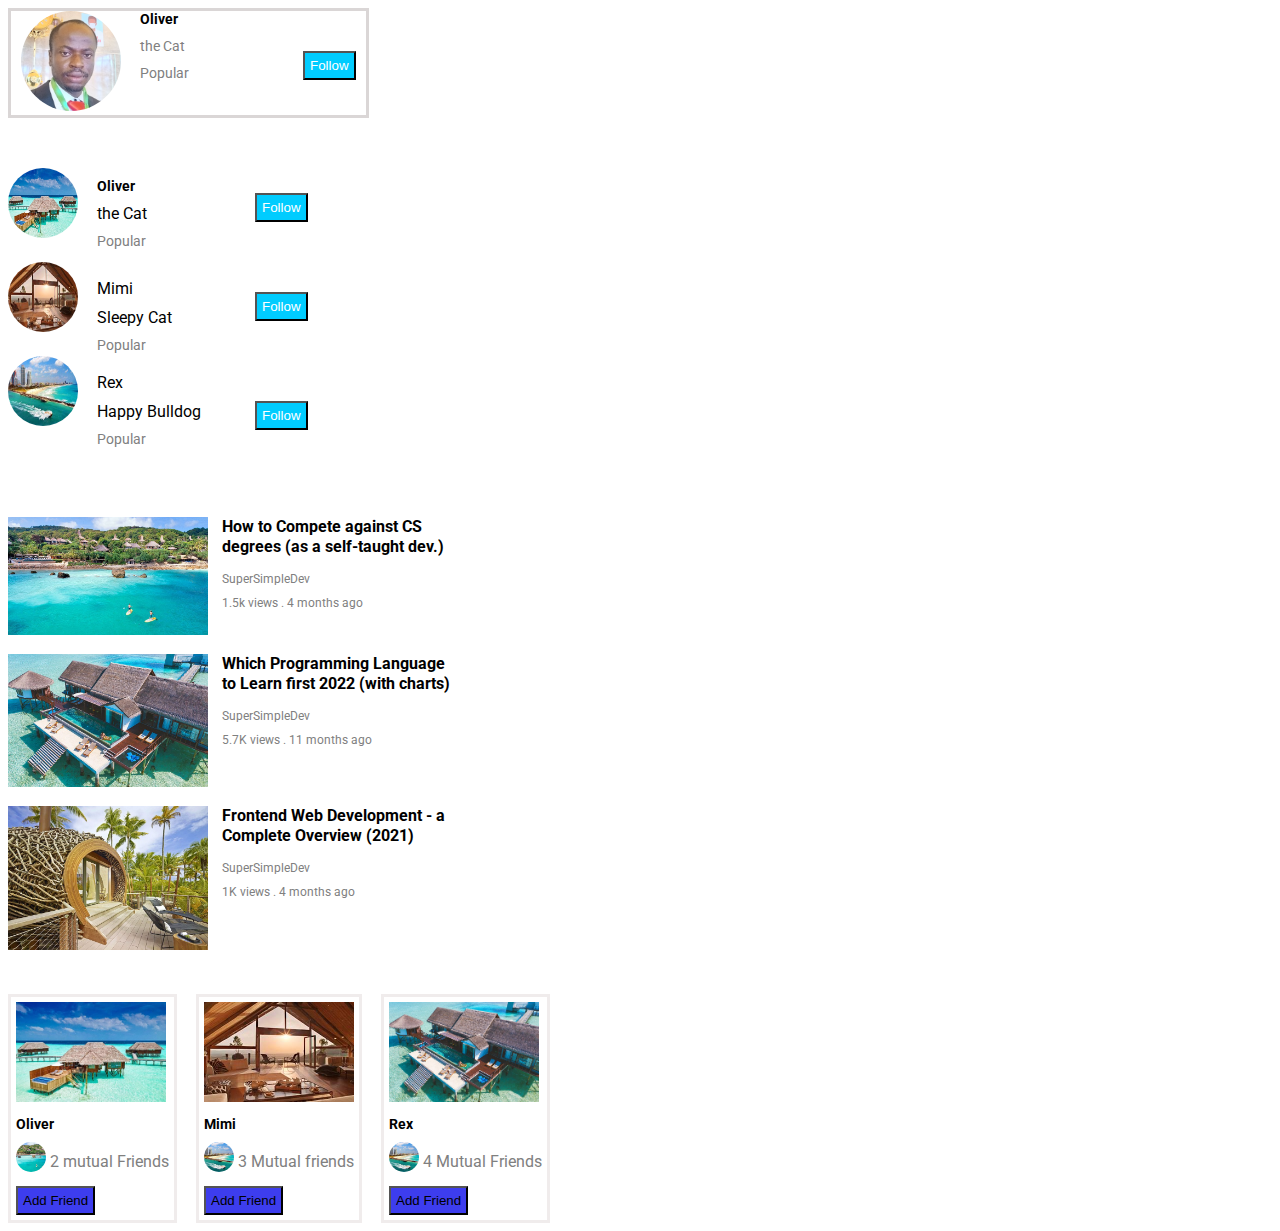
<file: index.html>
<!DOCTYPE html>
<html>
  <head>
    <title>Exercise 10</title>
    <link rel="preconnect" href="https://fonts.googleapis.com">
    <link rel="preconnect" href="https://fonts.gstatic.com" crossorigin>
    <link href="https://fonts.googleapis.com/css2?family=Roboto:wght@400;500;700&display=swap" rel="stylesheet">
   
    <link rel="stylesheet" href="Exercise 10.css">

  </head>
  <body>
    <div class="divAll">
      <div class="divCat">
        <img class="imgCat" src="Thumbnails/Kenny.jpg">
      </div>
      <div class="divText">
        <div class="Oliver">
          <p class="pOliver">
            Oliver
          </p>
        </div>
        <div class="divtheCat">
          <p class="pCat">
            the Cat
          </p>
        </div>
        <div class="divPopular">
          <p class="pPopular">
            Popular
          </p>
        </div>
      </div>
      <div class="divFollow">
        <button class="btFollow">
          Follow
        </button>
      </div>
    </div>


    <div class="div10b">
      <div class="divPictures">
        <div class="divBlackCat">
          <img class="imgBlackCat" src="Other Pictures/best-luxury-all-inclusive-resorts-world-conrad-maldives-rangali-island-the-maldives.jpg">
        </div>
        <div class="divGoldCat">
          <img class="imgGoldCat" src="Other Pictures/best-luxury-all-inclusive-world-cottars-5.jpg">
        </div>
        <div class="divWhiteCat">
          <img class="imgWhiteCat" src="Other Pictures/usa-best-places-miami-5.jpg">
        </div>
      </div>
      <div class="divText">
        
        <div class="divOliver">

          <p class="pOliver">
            Oliver
          </p>
          <p class="ptheCat">
            the Cat
          </p>
          <p class="pPopular">
            Popular
          </p>
        </div>

        <div class="divMimi">
          <p class="pMimi">
            Mimi
          </p>
          <p class="pSleepyCat">
            Sleepy Cat
          </p>
          <p class="pPopular">
            Popular
          </p>
        </div>
        <div class="divRex">
          <p class="pRex">
            Rex
          </p>
          <p class="pHappyBuldog">
            Happy Bulldog
          </p>
          <p class="pPopular">
            Popular
          </p>
        </div>
      </div>
      <div class="divButtons">
        <div class="divFollow1">
          <button class="btFollow">
            Follow
          </button>
        </div>
        <div class="divFollow2">
          <button class="btFollow">
            Follow
          </button>
        </div>
        <div class="divFollow3">
        <button class="btFollow">
          Follow
        </button>

        </div>
      </div>
    </div>
    <div class="div10c">
      <div class="divSelf-Taught">
        <div class="divSelf-Taught-Image">
          <img class="imgSelf-Taught-Image" src="Other Pictures/world-best-luxury-all-inclusive-resorts-nihi-sumba-island.jpg">
        </div>
        <div class="divSelf-Taught-Text">
          <div class="divCS">
            <p class="pCS">
              How to Compete against CS degrees &#40;as a self-taught dev&#46;&#41;
            </p>
          </div>
          <div class="divSSD1">
            <p class="pSSD1">
              SuperSimpleDev
            </p>
          </div>
          <div class="divViews1">
            <p class="pViews1">
              1<span>&#46;</span>5k views &#46; 4 months ago
            </p>
          </div>
        </div>
      </div>
      <div class="divLanguage">
        <div class="divLanguage-Image">
          <img class="imgLanguage-Image" src="Other Pictures/world-best-luxury-all-inclusive-resorts-ozen-life-maadhoo-maldives.jpg">
        </div>
        <div class="divLanguage-Text">
          <div class="divChart">
            <p class="pChart">
              Which Programming Language to Learn first 2022 &#40;with charts&#41;
            </p>
          </div>
          <div class="divSSD2">
            <p class="pSSD2">
              SuperSimpleDev
            </p>
          </div>
          <div class="divViews2">
            <p class="pViews2">
              5<span>&#46;</span>7K views &#46; 11 months ago
            </p>
          </div>
        </div>
      </div>
      <div class="divFrontend">
        <div class="divFrontend-Image">
          <img class="imgFrontend-Image" src="Other Pictures/world-best-luxury-all-inclusive-resorts-the-brando.jpg">
        </div>
        <div class="divFrontend-Text">
          <div class="divWeb">
            <p class="pWeb">
              Frontend Web Development &#45; a Complete Overview &#40;2021&#41;
            </p>
          </div>
          <div class="divSSD3">
            <p class="pSSD3">
              SuperSimpleDev
            </p>
          </div>
          <div class="divViews3">
            <p class="pViews3">
              1K views &#46; 4 months ago
            </p>
          </div>
        </div>
      </div>
    </div>


    <div class="div10d">
      <div class="divOliverPanel">
        <div class="divOliverImage">
          <img class="imgOliverImage" src="Other Pictures/best-luxury-all-inclusive-resorts-world-conrad-maldives-rangali-island-the-maldives.jpg">
        </div>
        <div class="divOliverText">
          <p class="pOliverText">
            Oliver
          </p>
        </div>
        <div class="divOliverminiImageText">
          <div class="divOliverminiImage">
            <img class="imgOliverminiImage" src="Other Pictures/world-best-luxury-all-inclusive-resorts-nihi-sumba-island.jpg">
          </div>
          <div class="divOliverminiText">
            <p class="pOliverminiText">
              2 mutual Friends
            </p>
          </div>
        </div>
        <div class="divAddFriend1">
          <button class="btAddFriend1">
            Add Friend
          </button>
        </div>
      </div>
      <div class="divMimiPanel">
        <div class="divMimiImage">
          <img class="imgMimiImage" src="Other Pictures/best-luxury-all-inclusive-world-cottars-5.jpg">
        </div>
        <div class="divMimiText">
          <p class="pMimiText">
            Mimi
          </p>
        </div>
        <div class="divMimiminiImageText">
          <div class="divMimiminiImage">
            <img class="imgMimiminiImage" src="Other Pictures/usa-best-places-miami-5.jpg">
          </div>
          <div class="divMimiminiText">
            <p class="pMimiminiText">
              3 Mutual friends
            </p>
          </div>
        </div>
        <div class="divAddFriend2">
          <button class="btAddFriend2">
            Add Friend
          </button>
        </div>
      </div>
      <div class="divRexPanel">
        <div class="divRexImage">
          <img class="imgRexImage" src="Other Pictures/world-best-luxury-all-inclusive-resorts-ozen-life-maadhoo-maldives.jpg">
        </div>
        <div class="divRexText">
          <p class="pRexText">
            Rex
          </p>
        </div>
        <div class="divRexminiImageText">
          <div class="divRexminiImage">
            <img class="imgRexminiImage" src="Other Pictures/usa-best-places-miami-5.jpg">
          </div>
          <div class="divRexminiText">
            <p class="pRexminiText">
              4 Mutual Friends
            </p>
          </div>
        </div>
        <div class="divAddFriend3">
          <button class="btAddFriend3">
            Add Friend
          </button>
        </div>
      </div>
    </div>
  </body>
</html>
</file>
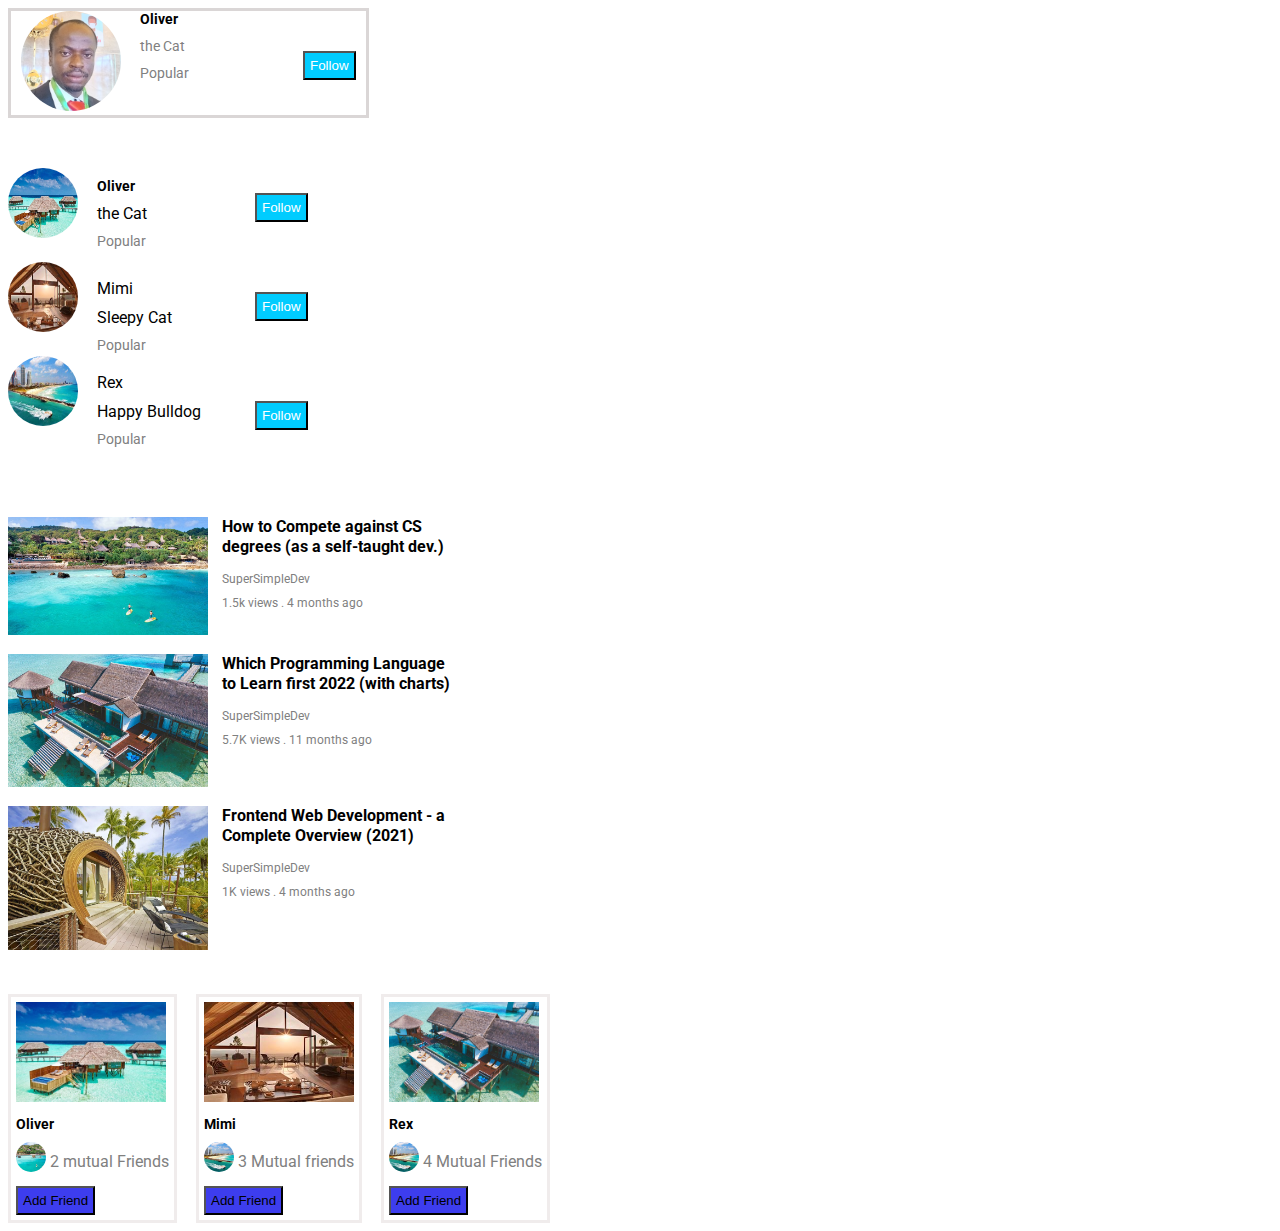
<file: Exercise 10.html>
<!DOCTYPE html>
<html>
  <head>
    <title>Exercise 10</title>
    <link rel="preconnect" href="https://fonts.googleapis.com">
    <link rel="preconnect" href="https://fonts.gstatic.com" crossorigin>
    <link href="https://fonts.googleapis.com/css2?family=Roboto:wght@400;500;700&display=swap" rel="stylesheet">
   
    <link rel="stylesheet" href="Exercise 10.css">

  </head>
  <body>
    <div class="divAll">
      <div class="divCat">
        <img class="imgCat" src="Thumbnails/Kenny.jpg">
      </div>
      <div class="divText">
        <div class="Oliver">
          <p class="pOliver">
            Oliver
          </p>
        </div>
        <div class="divtheCat">
          <p class="pCat">
            the Cat
          </p>
        </div>
        <div class="divPopular">
          <p class="pPopular">
            Popular
          </p>
        </div>
      </div>
      <div class="divFollow">
        <button class="btFollow">
          Follow
        </button>
      </div>
    </div>


    <div class="div10b">
      <div class="divPictures">
        <div class="divBlackCat">
          <img class="imgBlackCat" src="Other Pictures/best-luxury-all-inclusive-resorts-world-conrad-maldives-rangali-island-the-maldives.jpg">
        </div>
        <div class="divGoldCat">
          <img class="imgGoldCat" src="Other Pictures/best-luxury-all-inclusive-world-cottars-5.jpg">
        </div>
        <div class="divWhiteCat">
          <img class="imgWhiteCat" src="Other Pictures/usa-best-places-miami-5.jpg">
        </div>
      </div>
      <div class="divText">
        
        <div class="divOliver">

          <p class="pOliver">
            Oliver
          </p>
          <p class="ptheCat">
            the Cat
          </p>
          <p class="pPopular">
            Popular
          </p>
        </div>

        <div class="divMimi">
          <p class="pMimi">
            Mimi
          </p>
          <p class="pSleepyCat">
            Sleepy Cat
          </p>
          <p class="pPopular">
            Popular
          </p>
        </div>
        <div class="divRex">
          <p class="pRex">
            Rex
          </p>
          <p class="pHappyBuldog">
            Happy Bulldog
          </p>
          <p class="pPopular">
            Popular
          </p>
        </div>
      </div>
      <div class="divButtons">
        <div class="divFollow1">
          <button class="btFollow">
            Follow
          </button>
        </div>
        <div class="divFollow2">
          <button class="btFollow">
            Follow
          </button>
        </div>
        <div class="divFollow3">
        <button class="btFollow">
          Follow
        </button>

        </div>
      </div>
    </div>
    <div class="div10c">
      <div class="divSelf-Taught">
        <div class="divSelf-Taught-Image">
          <img class="imgSelf-Taught-Image" src="Other Pictures/world-best-luxury-all-inclusive-resorts-nihi-sumba-island.jpg">
        </div>
        <div class="divSelf-Taught-Text">
          <div class="divCS">
            <p class="pCS">
              How to Compete against CS degrees &#40;as a self-taught dev&#46;&#41;
            </p>
          </div>
          <div class="divSSD1">
            <p class="pSSD1">
              SuperSimpleDev
            </p>
          </div>
          <div class="divViews1">
            <p class="pViews1">
              1<span>&#46;</span>5k views &#46; 4 months ago
            </p>
          </div>
        </div>
      </div>
      <div class="divLanguage">
        <div class="divLanguage-Image">
          <img class="imgLanguage-Image" src="Other Pictures/world-best-luxury-all-inclusive-resorts-ozen-life-maadhoo-maldives.jpg">
        </div>
        <div class="divLanguage-Text">
          <div class="divChart">
            <p class="pChart">
              Which Programming Language to Learn first 2022 &#40;with charts&#41;
            </p>
          </div>
          <div class="divSSD2">
            <p class="pSSD2">
              SuperSimpleDev
            </p>
          </div>
          <div class="divViews2">
            <p class="pViews2">
              5<span>&#46;</span>7K views &#46; 11 months ago
            </p>
          </div>
        </div>
      </div>
      <div class="divFrontend">
        <div class="divFrontend-Image">
          <img class="imgFrontend-Image" src="Other Pictures/world-best-luxury-all-inclusive-resorts-the-brando.jpg">
        </div>
        <div class="divFrontend-Text">
          <div class="divWeb">
            <p class="pWeb">
              Frontend Web Development &#45; a Complete Overview &#40;2021&#41;
            </p>
          </div>
          <div class="divSSD3">
            <p class="pSSD3">
              SuperSimpleDev
            </p>
          </div>
          <div class="divViews3">
            <p class="pViews3">
              1K views &#46; 4 months ago
            </p>
          </div>
        </div>
      </div>
    </div>


    <div class="div10d">
      <div class="divOliverPanel">
        <div class="divOliverImage">
          <img class="imgOliverImage" src="Other Pictures/best-luxury-all-inclusive-resorts-world-conrad-maldives-rangali-island-the-maldives.jpg">
        </div>
        <div class="divOliverText">
          <p class="pOliverText">
            Oliver
          </p>
        </div>
        <div class="divOliverminiImageText">
          <div class="divOliverminiImage">
            <img class="imgOliverminiImage" src="Other Pictures/world-best-luxury-all-inclusive-resorts-nihi-sumba-island.jpg">
          </div>
          <div class="divOliverminiText">
            <p class="pOliverminiText">
              2 mutual Friends
            </p>
          </div>
        </div>
        <div class="divAddFriend1">
          <button class="btAddFriend1">
            Add Friend
          </button>
        </div>
      </div>
      <div class="divMimiPanel">
        <div class="divMimiImage">
          <img class="imgMimiImage" src="Other Pictures/best-luxury-all-inclusive-world-cottars-5.jpg">
        </div>
        <div class="divMimiText">
          <p class="pMimiText">
            Mimi
          </p>
        </div>
        <div class="divMimiminiImageText">
          <div class="divMimiminiImage">
            <img class="imgMimiminiImage" src="Other Pictures/usa-best-places-miami-5.jpg">
          </div>
          <div class="divMimiminiText">
            <p class="pMimiminiText">
              3 Mutual friends
            </p>
          </div>
        </div>
        <div class="divAddFriend2">
          <button class="btAddFriend2">
            Add Friend
          </button>
        </div>
      </div>
      <div class="divRexPanel">
        <div class="divRexImage">
          <img class="imgRexImage" src="Other Pictures/world-best-luxury-all-inclusive-resorts-ozen-life-maadhoo-maldives.jpg">
        </div>
        <div class="divRexText">
          <p class="pRexText">
            Rex
          </p>
        </div>
        <div class="divRexminiImageText">
          <div class="divRexminiImage">
            <img class="imgRexminiImage" src="Other Pictures/usa-best-places-miami-5.jpg">
          </div>
          <div class="divRexminiText">
            <p class="pRexminiText">
              4 Mutual Friends
            </p>
          </div>
        </div>
        <div class="divAddFriend3">
          <button class="btAddFriend3">
            Add Friend
          </button>
        </div>
      </div>
    </div>
  </body>
</html>
</file>
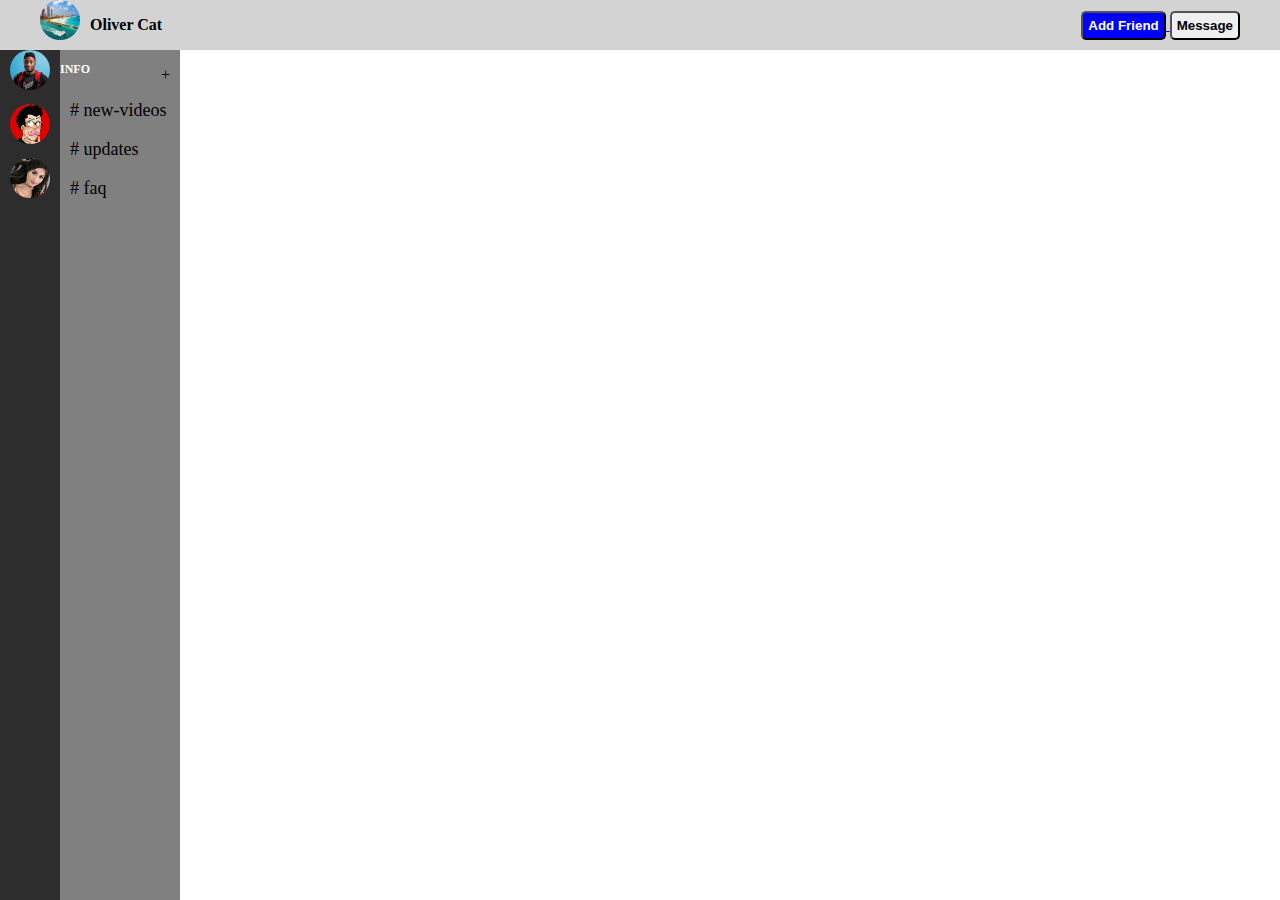
<file: Exercise 14(e-f).html>
<!DOCTYPE html>
<html>
  <head>
    <title>Exercise 14e</title>
    <style>
      .divHeader{
        display: flex;
        flex-direction: row;
        position: fixed;
        top: 0px;
        right: 0px;
        left: 0px;
        align-items: center;
        justify-content: space-between;
        padding-left: 40px;
        padding-right: 40px;
        height: 50px;
        background-color: lightgray;
      }
      .divOliverCat{
        display: flex;
        column-gap: 10px;
      }
      .imgOliverCat{
        width: 40px;
        height: 40px;
        border-radius: 20px;
      }
      .pOliverCat{
        font-weight: bold;

      }
      .btAddFriend{
        background-color: blue;
        color: white;
        font-weight: bold;
        padding-left: 5px;
        padding-right: 5px;
        padding-top: 5px;
        padding-bottom: 5px;
        border-radius:  5px;
      }
      .btMessage{
        
        font-weight: bold;
        padding-left: 5px;
        padding-right: 5px;
        padding-top: 5px;
        padding-bottom: 5px;
        border-radius:  5px;
      }
      .SideBar-1{
        position: fixed;
        top: 50px;
        bottom: 0px;
        left: 0px;
        width: 60px;
        background-color: rgb(46, 45, 45);
      }
      .SideBar-2{
        position: fixed;
        top: 50px;
        left: 60px;
        bottom: 0px;
        width: 120px;
        background-color: gray;
      }
      .divImage-1, .divImage-2, .divImage-3{
        margin-bottom: 10px;
        width: 40px;
        padding-left: 10px;
      }
      .imgImage-1, .imgImage-2, .imgImage-3{
        width: 100%;
        border-radius: 30px;
       
      }
      .pNew, .pUpdates, .pFaq{
        font-size: 18px;
        padding-left: 10px;
        margin-top: 0px;
      }
      .TopElements{
        display: flex;
        flex-direction: row;
        align-items: center;
        justify-content: space-between;
        padding-right: 10px;
      }
      .pInfo{
        color: white;
        margin-top: 0px;
        font-weight: bold;
        font-style: Arial;
        font-size: 12px;
      }
      .pPlus{
        font-weight: bold;
        font-size: 18px;
        margin-top: 0px;
      }
      
    
    </style>
  </head>
  <body>
    <div class="divHeader">
      <div class="divOliverCat">
        <img class="imgOliverCat" src="Other Pictures/usa-best-places-miami-5.jpg">
        <p class="pOliverCat">Oliver Cat</p>
      </div>
      <div class="divButtons">
        <a href="https://kennybetaman.github.io/My-first-Repository/">
          <button class="btAddFriend">Add Friend</button>
        </a>
        
        <button class="btMessage">Message</button>
      </div>
    </div>
    <div class="SideBar-1">
      <div class="divImage-1">
        <img class="imgImage-1" src="Thumbnails/channel-1.jpeg">
      </div>
      <div class="divImage-2">
        <img class="imgImage-2" src="Thumbnails/channel-2.jpeg">
      </div>
      <div class="divImage-3">
        <img class="imgImage-3" src="Thumbnails/channel-3.jpeg">
      </div>
    </div>
    <div class="SideBar-2">
      <div class="TopElements">
        <p class="pInfo">INFO</p>
        <P class="PPlus">&#43;</P>
      </div>
      <p class="pNew">&#35; new-videos</p>
      <p class="pUpdates">&#35; updates</p>
      <p class="pFaq">&#35; faq</p> 
    </div>
  </body>

</html>
</file>
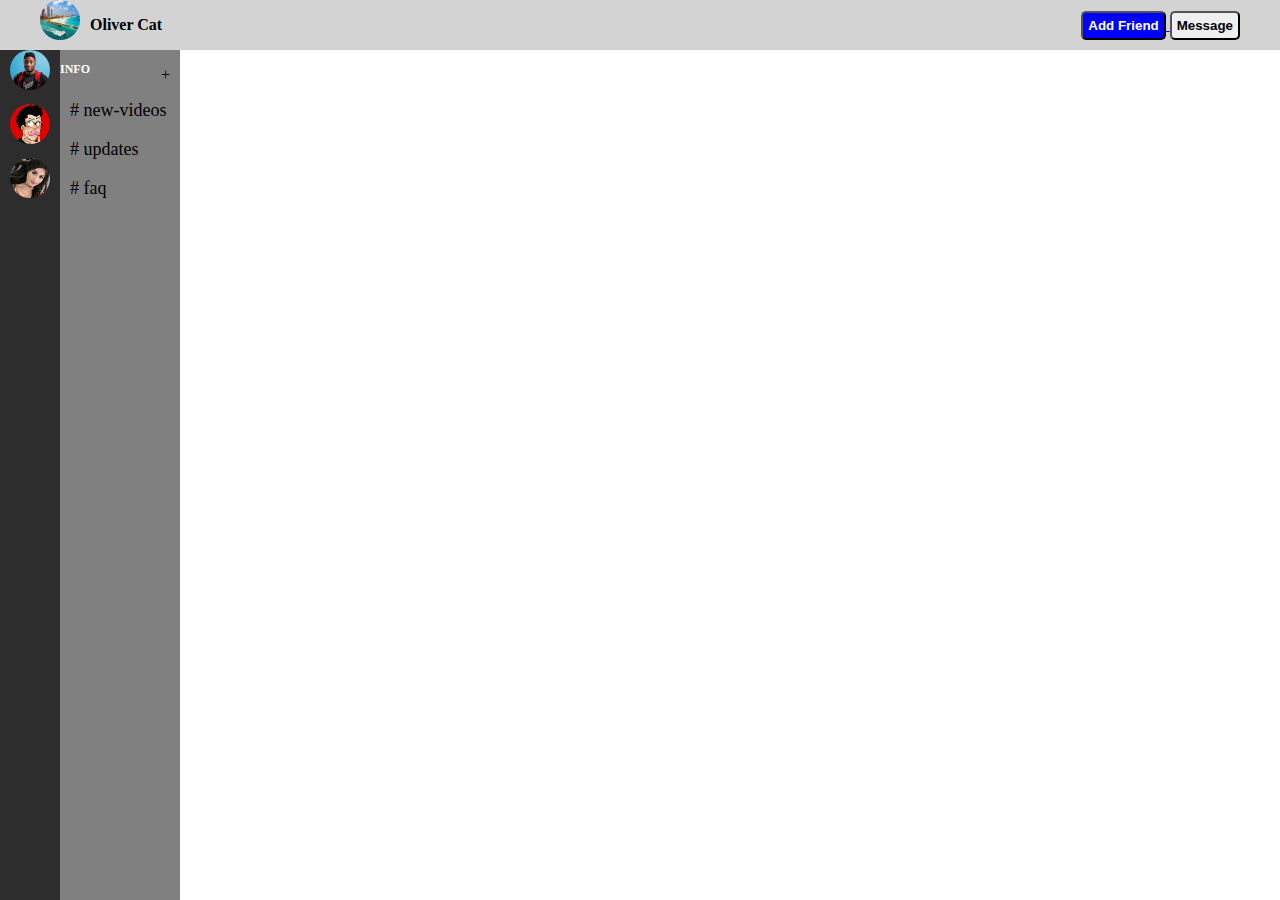
<file: indix.html>
<!DOCTYPE html>
<html>
  <head>
    <title>Exercise 14e</title>
    <style>
      .divHeader{
        display: flex;
        flex-direction: row;
        position: fixed;
        top: 0px;
        right: 0px;
        left: 0px;
        align-items: center;
        justify-content: space-between;
        padding-left: 40px;
        padding-right: 40px;
        height: 50px;
        background-color: lightgray;
      }
      .divOliverCat{
        display: flex;
        column-gap: 10px;
      }
      .imgOliverCat{
        width: 40px;
        height: 40px;
        border-radius: 20px;
      }
      .pOliverCat{
        font-weight: bold;

      }
      .btAddFriend{
        background-color: blue;
        color: white;
        font-weight: bold;
        padding-left: 5px;
        padding-right: 5px;
        padding-top: 5px;
        padding-bottom: 5px;
        border-radius:  5px;
      }
      .btMessage{
        
        font-weight: bold;
        padding-left: 5px;
        padding-right: 5px;
        padding-top: 5px;
        padding-bottom: 5px;
        border-radius:  5px;
      }
      .SideBar-1{
        position: fixed;
        top: 50px;
        bottom: 0px;
        left: 0px;
        width: 60px;
        background-color: rgb(46, 45, 45);
      }
      .SideBar-2{
        position: fixed;
        top: 50px;
        left: 60px;
        bottom: 0px;
        width: 120px;
        background-color: gray;
      }
      .divImage-1, .divImage-2, .divImage-3{
        margin-bottom: 10px;
        width: 40px;
        padding-left: 10px;
      }
      .imgImage-1, .imgImage-2, .imgImage-3{
        width: 100%;
        border-radius: 30px;
       
      }
      .pNew, .pUpdates, .pFaq{
        font-size: 18px;
        padding-left: 10px;
        margin-top: 0px;
      }
      .TopElements{
        display: flex;
        flex-direction: row;
        align-items: center;
        justify-content: space-between;
        padding-right: 10px;
      }
      .pInfo{
        color: white;
        margin-top: 0px;
        font-weight: bold;
        font-style: Arial;
        font-size: 12px;
      }
      .pPlus{
        font-weight: bold;
        font-size: 18px;
        margin-top: 0px;
      }
      
    
    </style>
  </head>
  <body>
    <div class="divHeader">
      <div class="divOliverCat">
        <img class="imgOliverCat" src="Other Pictures/usa-best-places-miami-5.jpg">
        <p class="pOliverCat">Oliver Cat</p>
      </div>
      <div class="divButtons">
        <a href="https://kennybetaman.github.io/My-first-Repository/">
          <button class="btAddFriend">Add Friend</button>
        </a>
        
        <button class="btMessage">Message</button>
      </div>
    </div>
    <div class="SideBar-1">
      <div class="divImage-1">
        <img class="imgImage-1" src="Thumbnails/channel-1.jpeg">
      </div>
      <div class="divImage-2">
        <img class="imgImage-2" src="Thumbnails/channel-2.jpeg">
      </div>
      <div class="divImage-3">
        <img class="imgImage-3" src="Thumbnails/channel-3.jpeg">
      </div>
    </div>
    <div class="SideBar-2">
      <div class="TopElements">
        <p class="pInfo">INFO</p>
        <P class="PPlus">&#43;</P>
      </div>
      <p class="pNew">&#35; new-videos</p>
      <p class="pUpdates">&#35; updates</p>
      <p class="pFaq">&#35; faq</p> 
    </div>
  </body>

</html>
</file>
<file: Exercise 10.css>
p {
  margin-top: 0px;
  margin-bottom: 0px;
  font-family: Roboto, Arial;
}
.divAll{
  display: inline-block;
  padding-left: 10px;
  padding-right: 10px;
  border: solid;
  border-color: rgb(218, 214, 214);
}
.divCat{
  display: inline-block;
  vertical-align: top;

}
.imgCat{
  width: 100px;
  height: 100px;
  object-fit: cover;
  border-radius: 50px;
}
.divText{
  display: inline-block;
  margin-left: 15px;
  vertical-align: top;
  margin-right: 50px;
}
.divFollow{
  display: inline-block;
  margin-left: 60px;
  vertical-align: top;
  margin-top: 40px;
}
.pOliver{
  font-family: Roboto, Arial;
  font-size: 14px;
  font-weight: 700;
  margin-bottom: 10px;
}
.pCat{
  font-family: Roboto, Arail;
  font-size: 14px;
  color:gray;

}
.pPopular{
  font-family: Roboto, Arail;
  font-size: 14px;
  color:gray;
  margin-top: 10px;

}
.btFollow{
  background-color: rgb(0, 204, 255);
  color: white;
  padding-left: 5px;
  padding-right: 5px;
  padding-top: 5px;
  padding-bottom: 5px;
  vertical-align: bottom;
 
}
.divPictures{
  display: inline-block;
  
}
.imgBlackCat{
  width: 70px;
  height: 70px;
  border-radius: 35px;
  
}
.imgGoldCat{
  width: 70px;
  height: 70px;
  border-radius: 35px;

}
.imgWhiteCat{
  width: 70px;
  height: 70px;
  border-radius: 35px;
 
}
.div10b{
  margin-top: 40px;
}
.divOliver{
  vertical-align: top;
  display:inline-block;
  margin-bottom: 20px;
  margin-top: 20px;
}

.divtheCat{
  display: inline-block;
}


.divMimi{
  margin-bottom: 20px;
  vertical-align: top;
  margin-bottom: 20px;
}
.divRex{
  margin-bottom: 20px;
  vertical-align: top;
}
.divButtons{
  display: inline-block;
}
.divBlackCat{
  margin-bottom: 20px;
  vertical-align: top;
  margin-top: 10px;
}
.divGoldCat{
  margin-bottom: 20px;
}
.pPopular{
  margin-bottom: 10px;
}
.pMimi{
  margin-bottom: 10px;
}
.pSleepyCat{
  margin-bottom: 10px;
}
.pRex{
  margin-bottom: 10px; 
}
.pHappyBuldog{
  margin-bottom: 10px; 
}
.divFollow3 {
  margin-top: 80px;
}
.divFollow2{
  margin-bottom: 60px;
}
.divFollow1{
  margin-bottom: 70px;
}
.divSelf-Taught-Image{
  display: inline-block;
  vertical-align: top;
}
.divSelf-Taught-Text{
  display: inline-block;
  margin-left: 10px;
}
.divLanguage-Image{
  display: inline-block;
  vertical-align: top;
}
.divLanguage-Text{
  display: inline-block;
  margin-left: 10px;
}
.divFrontend-Image{
  display: inline-block;
  vertical-align: top;
}
.divFrontend-Text{
  display: inline-block;
  margin-left: 10px;
}
.divWeb{
  display: inline-block;
}
.imgSelf-Taught-Image{
  width: 200px;
  
}
.imgLanguage-Image{
  width: 200px;
}
.imgFrontend-Image{
  width: 200px;
}
.div10c{
  margin-top: 50px;
}
.divSelf-Taught, .divLanguage {
  margin-bottom: 15px;
}
.pCS, .pChart, .pWeb{
  width: 230px;
  line-height: 20px;
  font-size: 16px;
  font-weight: 700;
}
.pSSD1, .pSSD2, .pSSD3, .pViews1, .pViews2, .pViews3{
  font-size: 12px;
  color: gray;
}
.divCS, .divChart, .divWeb{
  margin-bottom: 15px;
}
.divSSD1, .divSSD2, .divSSD3{
  margin-bottom: 10px;
}
.div10c{
  margin-bottom: 40px;
  
}

.divOliverPanel{
  display: inline-block;
  margin-right: 15px;
  vertical-align: top;
  border: solid;
  border-color: rgb(240, 236, 236);
  padding-top: 5px;
  padding-bottom: 5px;
  padding-right: 5px;
  padding-left: 5px;
}
.divMimiPanel{
  display: inline-block;
  margin-right: 15px;
  vertical-align: top;
  border: solid;
  border-color: rgb(240, 236, 236);
  padding-top: 5px;
  padding-bottom: 5px;
  padding-right: 5px;
  padding-left: 5px;
}
.divRexPanel{
  display: inline-block;
  margin-right: 15px;
  vertical-align: top;
  border: solid;
  border-color: rgb(240, 236, 236);
  padding-top: 5px;
  padding-bottom: 5px;
  padding-right: 5px;
  padding-left: 5px;
}
.divOliverminiImage, .divMimiminiImage, .divRexminiImage{
  display: inline-block;
  vertical-align: top;
}
.imgOliverminiImage, .imgMimiminiImage, .imgRexminiImage{
  width: 30px;
  height: 30px;
  border-radius: 20px;
  object-fit: cover;
}
.divOliverText, .divMimiText, .divRexText{
  margin-top: 10px;
  margin-bottom: 10px;
}
.pOliverText, .pMimiText, .pRexText{
  font-size: 14px;
  font-family: roboto,Arial;
  font-weight: bold;
}
.divOliverminiText, .divMimiminiText, .divRexminiText{
  display: inline-block;
  margin-top: 10px;
}
.pOliverminiText, .pMimiminiText, .pRexminiText{
  color: gray;
  font-weight: 12px;
}
.divOliverminiImageText, .divMimiminiImageText, .divRexminiImageText{
  margin-bottom: 10px;
}
.btAddFriend1,.btAddFriend2, .btAddFriend3{
  background-color: rgb(61, 61, 238);
  padding-top: 5px;
  padding-bottom: 5px;
  padding-right: 5px;
  padding-left: 5px;
}
.imgOliverImage, .imgMimiImage, .imgRexImage{
  width: 150px;
}
</file>
